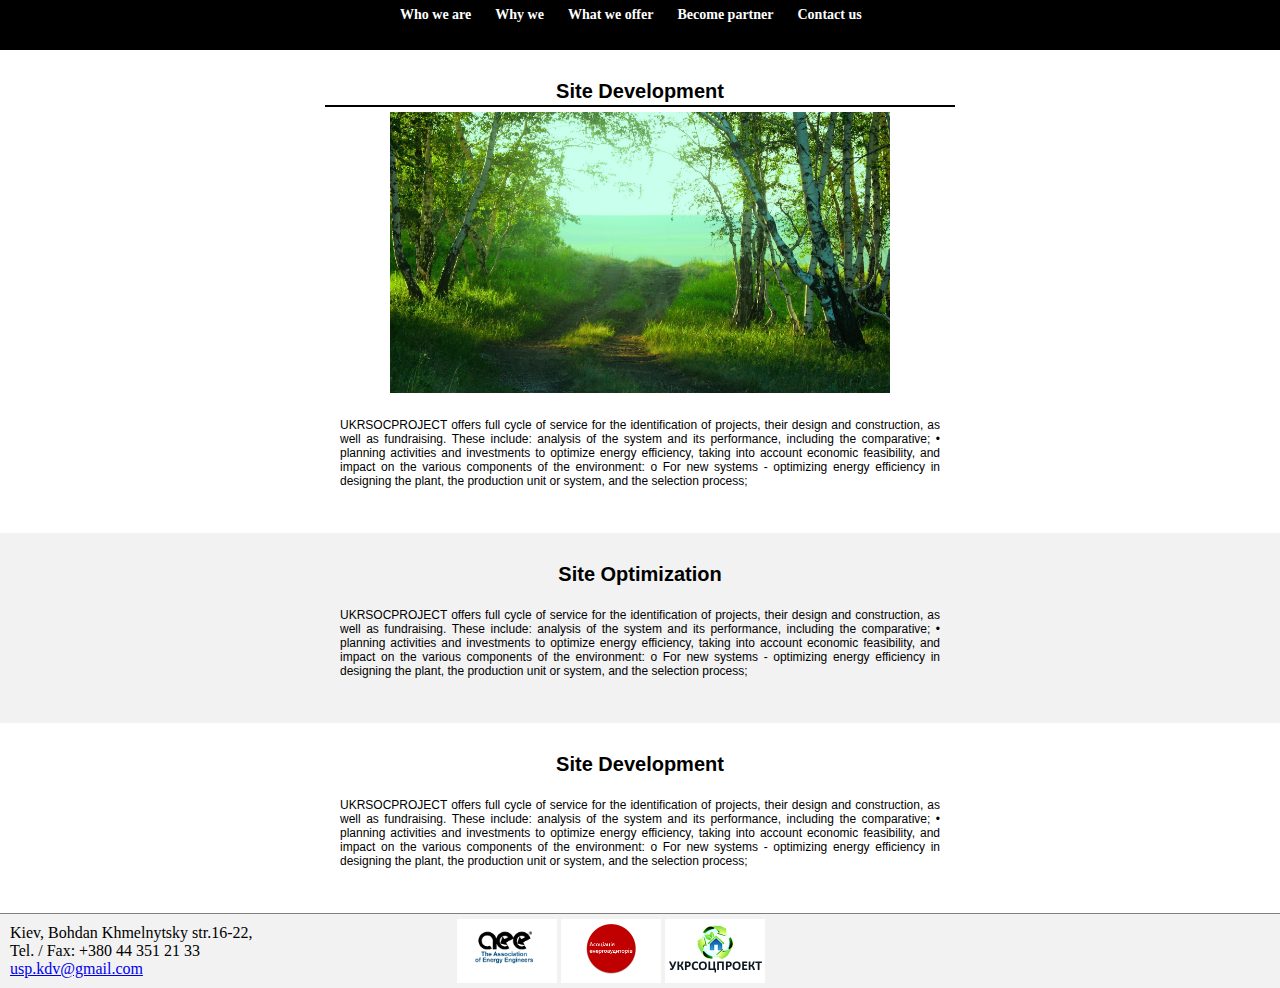
<file: index.html>
<!DOCTYPE html>
<html lang="en">
<html>
    <head>
        <title>main_page</title>
        <!--<meta name="viewport" content="width=device-width, initial-scale=1.0">-->
        <link rel="stylesheet" href="style.css"/>
        <!--<link rel="stylesheet" href="http://www.w3schools.com/lib/w3.css">-->
        <meta name="viewport" content="width=device-width, initial-scale=1">
        <!--<script src="slide_show.js"></script>-->
    </head>
    <body> 
        <header>
        <nav>
            <div span="buttons_menu"> <a href="">Who we are</a></div>
            <div span="buttons_menu"> <a href="">Why we</a></div>
            <div span="buttons_menu"> <a href="">What we offer</a></div>
            <div span="buttons_menu"> <a href="">Become partner</a></div>
            <div span="buttons_menu"> <a href="">Contact us</a></div>
        </nav>
        <!--<div id="string"></div>-->
</header>
        <section>
            <article id="adv1">
                <div span="advertising1"> 
                <h1>Site Development</h1>
                <div id="hr"></div>
                <div class="w3-content w3-section" style="max-width:500px">
                    <img class="mySlides w3-animate-fading" src="img/nature/nature1.jpg" style="width:100%">
                    <img class="mySlides w3-animate-fading" src="img/nature/nature2.jpg" style="width:100%">
                    <img class="mySlides w3-animate-fading" src="img/nature/nature3.jpg" style="width:100%">
                </div>
                        <p> UKRSOCPROJECT offers full cycle of service for the identification of projects, 
                            their design and construction, as well as fundraising. These include: analysis of the system and its performance, 
                            including the comparative; •	planning activities and investments to optimize energy efficiency, taking into 
                            account economic feasibility, and impact on the various components of the environment: o	For new systems - 
                            optimizing energy efficiency in designing the plant, the production unit or system, and the selection process; 
                        </p> 
                </div>
                <!--<div span="advertising1">-->
                <!--    <h1>Site providing</h1>-->
                <!--        <p> UKRSOCPROJECT offers full cycle of service for the identification of projects, -->
                <!--            their design and construction, as well as fundraising. These include: analysis of the system and its performance, -->
                <!--            including the comparative; •	planning activities and investments to optimize energy efficiency, taking into -->
                <!--            account economic feasibility, and impact on the various components of the environment: o	For new systems - -->
                <!--            optimizing energy efficiency in designing the plant, the production unit or system, and the selection process; -->
                <!--        </p> -->
                <!--</div>-->
                <!--<div span="advertising1">-->
                <!--    <h1>Site optimization</h1>-->
                <!--        <p> UKRSOCPROJECT offers full cycle of service for the identification of projects, -->
                <!--            their design and construction, as well as fundraising. These include: analysis of the system and its performance, -->
                <!--            including the comparative; •	planning activities and investments to optimize energy efficiency, taking into -->
                <!--            account economic feasibility, and impact on the various components of the environment: o	For new systems - -->
                <!--            optimizing energy efficiency in designing the plant, the production unit or system, and the selection process; -->
                <!--        </p> -->
                <!--</div>-->
            </article>
            <!--<div id="string"></div>-->
            <article id="adv2">
                <div span="advertising2"> 
                <h1>Site Optimization</h1>
                <!--<div class="w3-content w3-section" style="max-width:400px">-->
                <!--    <img class="myTlides w3-animate-fading" src="img/nature/nature1.jpg" style="width:100%">-->
                <!--    <img class="myTlides w3-animate-fading" src="img/nature/nature2.jpg" style="width:100%">-->
                <!--    <img class="myTlides w3-animate-fading" src="img/nature/nature3.jpg" style="width:100%">-->
                <!--</div>-->
                        <p> UKRSOCPROJECT offers full cycle of service for the identification of projects, 
                            their design and construction, as well as fundraising. These include: analysis of the system and its performance, 
                            including the comparative; •	planning activities and investments to optimize energy efficiency, taking into 
                            account economic feasibility, and impact on the various components of the environment: o	For new systems - 
                            optimizing energy efficiency in designing the plant, the production unit or system, and the selection process; 
                        </p> 
                </div>
                <!--<div span="advertising2">-->
                <!--    <h1>Site providing</h1>-->
                <!--        <p> UKRSOCPROJECT offers full cycle of service for the identification of projects, -->
                <!--            their design and construction, as well as fundraising. These include: analysis of the system and its performance, -->
                <!--            including the comparative; •	planning activities and investments to optimize energy efficiency, taking into -->
                <!--            account economic feasibility, and impact on the various components of the environment: o	For new systems - -->
                <!--            optimizing energy efficiency in designing the plant, the production unit or system, and the selection process; -->
                <!--        </p> -->
                <!--</div>-->
                <!--<div span="advertising2">-->
                <!--    <h1>Site optimization</h1>-->
                <!--        <p> UKRSOCPROJECT offers full cycle of service for the identification of projects, -->
                <!--            their design and construction, as well as fundraising. These include: analysis of the system and its performance, -->
                <!--            including the comparative; •	planning activities and investments to optimize energy efficiency, taking into -->
                <!--            account economic feasibility, and impact on the various components of the environment: o	For new systems - -->
                <!--            optimizing energy efficiency in designing the plant, the production unit or system, and the selection process; -->
                <!--        </p> -->
                <!--</div>-->
            </article>
            <!--<div id="string"></div>-->
            <article id="adv3">
                <div span="advertising3"> 
                <h1>Site Development</h1>
                        <p> UKRSOCPROJECT offers full cycle of service for the identification of projects, 
                            their design and construction, as well as fundraising. These include: analysis of the system and its performance, 
                            including the comparative; •	planning activities and investments to optimize energy efficiency, taking into 
                            account economic feasibility, and impact on the various components of the environment: o	For new systems - 
                            optimizing energy efficiency in designing the plant, the production unit or system, and the selection process; 
                        </p> 
                </div>
                <!--<div span="advertising3">-->
                <!--    <h1>Site providing</h1>-->
                <!--        <p> UKRSOCPROJECT offers full cycle of service for the identification of projects, -->
                <!--            their design and construction, as well as fundraising. These include: analysis of the system and its performance, -->
                <!--            including the comparative; •	planning activities and investments to optimize energy efficiency, taking into -->
                <!--            account economic feasibility, and impact on the various components of the environment: o	For new systems - -->
                <!--            optimizing energy efficiency in designing the plant, the production unit or system, and the selection process; -->
                <!--        </p> -->
                <!--</div>-->
                <!--<div span="advertising3">-->
                <!--    <h1>Site optimization</h1>-->
                <!--        <p> UKRSOCPROJECT offers full cycle of service for the identification of projects, -->
                <!--            their design and construction, as well as fundraising. These include: analysis of the system and its performance, -->
                <!--            including the comparative; •	planning activities and investments to optimize energy efficiency, taking into -->
                <!--            account economic feasibility, and impact on the various components of the environment: o	For new systems - -->
                <!--            optimizing energy efficiency in designing the plant, the production unit or system, and the selection process; -->
                <!--        </p> -->
                <!--</div>-->
            </article>
            <div id="string"></div>
</section>
        <footer>
                      <div>
                          <div class="adress">
                            <p class="adress">Kiev, Bohdan Khmelnytsky str.16-22,<br> Tel. / Fax: +380 44 351 21 33<br> <a href="mailto:usp.kdv@gmail.com">usp.kdv@gmail.com</a></p>
                          </div>
                          <div class="partners"><a href="http://www.aee-ua.org/" target="_blank"><img  class="logo" src="img/aee.png" alt="AEE"></a></div>
                          <div class="partners"><a href="http://www.aea.org.ua/" target="_blank"><img  class="logo" src="img/aea.png" alt="AEA"></a></div>
                          <div class="partners"><a href="http://www.usp.kiev.ua/" target="_blank"><img class="logo" src="img/logo_usp.png" alt="UKRSOCPROJECT"></a></div>
                      </div>
        </footer>
     <script>
    var myIndex = 0;
    carousel();
    
    function carousel() {
        var i;
        var x = document.getElementsByClassName("mySlides");
        for (i = 0; i < x.length; i++) {
          x[i].style.display = "none";  
        }
        myIndex++;
        if (myIndex > x.length) {myIndex = 1}    
        x[myIndex-1].style.display = "block";  
        setTimeout(carousel, 9000);  
        // var y = document.getElementsByClassName("myTlides");
        // for (i = 0; i < y.length; i++) {
        //   y[i].style.display = "none";  
        // }
        // myIndex++;
        // if (myIndex > y.length) {myIndex = 1}    
        // y[myIndex-1].style.display = "block";  
        // setTimeout(carousel, 9000);    
        
    }
     </script>
</body> 
</html>
</file>
<file: style.css>
* {
    /*box-sizing: border-box;*/
    margin: 0px;
    padding: 0px;
}
body {
    margin: 0px auto;
    width: 100%;
    /*background-image: url("main_screen_bg.jpg");*/
}
/*img {*/
/*    position: inherit;*/
/*    opacity: 0.8;*/
/*}*/
header {
    background-color: black;
    padding: 0px;
    margin: /*-5px auto*/ 0px auto;
    margin-top:0px;
    width: 100%;
    min-height: 50px;
}
nav {
    background-color: black;
    border-color: black;
    margin: 0px auto;
    width: 90%;
    max-width: 500px;
    text-align
    /*display: flex;   */
    /*flex-flow:row wrap;*/
    /*-ms-flex-flow:row wrap;*/
}    
nav div  {
    display: inline-block;
    margin: 5px 10px;
    /*width: auto;*/
    text-align: center;
    background-color: black;
    transition-duration: 1s;
    /*border: 3px solid white;*/
    /*border-radius: 3px;*/
}
nav div:hover {
    display: inline-block;
    margin: 5px 10px;
    /*width: 100px;*/
    text-align: center;
    color: black;
    background-color: white;
}
nav div a {
    text-decoration: none;
    font-size: 14px;
    font-weight: bold;
    color: white;
}
nav div a:hover {
    text-decoration: none;
    font-size: 14px;
    font-weight: bold;
    color: black;
}
section {
    /*background-color: white;*/
    /*overflow-y: auto;*/
    margin: 0px auto;
    width: 100%;
}
section #adv1 {
    background-color: rgb(255, 255, 255);
}
section #adv2 {
    background-color: rgb(242, 242, 242);
}
section #adv3 {
    background-color: rgb(255, 255, 255);
}
article {
    /*background-color: white;*/
    margin: 0px auto;
    padding: 5px 0px;
    width: 100%;

    /*max-width: 700px;*/
    /*background-color: #80e5ff;*/
}
article div {
    font-size: 10px;
    margin: 20px auto;
    width: 90%;   
    max-width: 700px;
}
article div h1 {
    font-size: 20px;
    font-family: sans-serif;
    text-align: center;
    padding-top: 5px;
    padding-bottom: 2px;
    color: black;
    /*background-color: white;*/
    /*border: 1px solid black;*/
    /*border-radius: 5px 5px 0px 0px;*/
}

article div p {
    font-size: 12px;
    font-family: sans-serif;
    text-align: center;
    padding: 20px 50px 20px 50px;
    text-align: justify; 
    /*color: black;*/
    /*border: 1px solid black;*/
    /*border-radius: 0px 0px 5px 5px;*/
 }    
div#hr {
  height: 2px;
  background-color: black; 
  margin: 0 auto;
  padding: 0px;
} 
footer {
    color: black;
    background-color: rgb(242, 242, 242);
    padding: 0px;
    margin: 0px auto;
    width: 100%;
}    

/*****footer *****/
div#string {
  height: 1px;
  background-color: grey; 
  margin: 0 auto;
  padding: 0px;
}
img.logo {
  padding: 0px;
  margin: 0px;
  max-height: 50px;
  width: auto;
}
div.partners{
  text-align: center;
  width: 100px;
  height: auto;
  background-color: white;

  
}
div.partners:hover{
  text-align: center;
  width: 100px;
  height: auto;
  border-style: outset;
  border-radius: 5px;
  box-shadow: 3px 3px 1px 1px rgba(127, 132, 126, 0.7);
  transition-duration: 0.3s;
  -webkit-transition-duration: 0.3s;
  -moz-transition-duration: 0.3s;
  -o-transition-duration: 0.3s;
  padding: 1px 0px;
  margin: 1px auto;

  
}
div.adress, div.partners{
  display: inline-block;
  padding: 5px 0px;
  margin: 5px auto;
}

footer div.partners{
  float: none;
}

footer div p  {
  padding: 0px 200px 0px 10px;
  margin: 0px;
}


@media all and (max-width: 816px) {
footer {
  width: 100%;
}    
footer div p  {
  padding: 0px 90px 0px 10px;
  margin: 0px;
}
}

@media all and (max-width: 700px) {
nav {
    width: 100%;
    max-width: 500px; 
}    
article {
    width: 100%;
    max-width: 700px;
}
article div {
    font-size: 10px;
    /*background-color: black;*/
    /*color: black;*/
    border-radius: 15px;
    margin: 10px auto;
    width: 90%;    
}
article div p {
    font-size: 12px;
    font-family: sans-serif;
    text-align: left;
    padding: 20px 10px 20px 10px;
}
footer {
    width: 100%;
}    
footer div {
  text-align: center;
  padding: 0px auto;
  margin: 0px ;
}
footer div p  {
  padding: 0px;
  margin: 0px 0px 0px 0px;
}
}
  
@media all and (max-width: 240px) {
nav div  {
    display: inline-block;
    margin: 0px auto;
    padding: 3px;
    width: 100%;
    text-align: center;
    color: white;
    background-color: black;
}
nav div:hover {
    display: inline-block;
    margin: 0px;
    width: 100%;
    text-align: center;
    color: black;
    background-color: white;
}
article div p {
    font-size: 12px;
    font-family: sans-serif;
    text-align: left;
    padding: 10px 5px 10px 5px;
}

}



/********************css for slide bar**********************/




.w3-section{margin-top:5px!important;margin-bottom:5px!important}

/*@-webkit-keyframes w3-spin{*/
/*0%{-webkit-transform:rotate(0deg);transform:rotate(0deg)}*/
/*100%{-webkit-transform:rotate(359deg);transform:rotate(359deg)}}*/
@keyframes w3-spin{
0%{-webkit-transform:rotate(0deg);transform: rotate(0deg)}
100%{-webkit-transform:rotate(359deg);transform:rotate(359deg)}}
.w3-animate-fading{-webkit-animation:fading 10s infinite;animation:fading 10s infinite}
@-webkit-keyframes fading{0%{opacity:0}50%{opacity:1}100%{opacity:0}}
@keyframes fading{0%{opacity:0}50%{opacity:1}100%{opacity:0}}
.w3-animate-opacity{-webkit-animation:opac 1.5s;animation:opac 1.5s}
@-webkit-keyframes opac{from{opacity:0} to{opacity:1}}
/*@keyframes opac{from{opacity:0} to{opacity:1}}*/
/*.w3-animate-top{position:relative;-webkit-animation:animatetop 0.4s;animation:animatetop 0.4s}*/
/*@-webkit-keyframes animatetop{from{top:-300px;opacity:0} to{top:0;opacity:1}}*/
/*@keyframes animatetop{from{top:-300px;opacity:0} to{top:0;opacity:1}}*/
/*.w3-animate-left{position:relative;-webkit-animation:animateleft 0.4s;animation:animateleft 0.4s}*/
/*@-webkit-keyframes animateleft{from{left:-300px;opacity:0} to{left:0;opacity:1}}*/
/*@keyframes animateleft{from{left:-300px;opacity:0} to{left:0;opacity:1}}*/
/*.w3-animate-right{position:relative;-webkit-animation:animateright 0.4s;animation:animateright 0.4s}*/
/*@-webkit-keyframes animateright{from{right:-300px;opacity:0} to{right:0;opacity:1}}*/
/*@keyframes animateright{from{right:-300px;opacity:0} to{right:0;opacity:1}}*/
/*.w3-animate-bottom{position:relative;-webkit-animation:animatebottom 0.4s;animation:animatebottom 0.4s}*/
/*@-webkit-keyframes animatebottom{from{bottom:-300px;opacity:0} to{bottom:0px;opacity:1}}*/
/*@keyframes animatebottom{from{bottom:-300px;opacity:0} to{bottom:0;opacity:1}}*/
/*.w3-animate-zoom {-webkit-animation:animatezoom 0.6s;animation:animatezoom 0.6s}*/
/*@-webkit-keyframes animatezoom{from{-webkit-transform:scale(0)} to{-webkit-transform:scale(1)}}*/
/*@keyframes animatezoom{from{transform:scale(0)} to{transform:scale(1)}}*/
/*.w3-animate-input{-webkit-transition:width 0.4s ease-in-out;transition:width 0.4s ease-in-out}.w3-animate-input:focus{width:100%!important}*/
/*.w3-transparent{background-color:transparent!important}*/
/*.w3-hover-none:hover{box-shadow:none!important;background-color:transparent!important}*/
/*.w3-amber,.w3-hover-amber:hover{color:#000!important;background-color:#ffc107!important}*/
/*.w3-aqua,.w3-hover-aqua:hover{color:#000!important;background-color:#00ffff!important}*/
/*.w3-blue,.w3-hover-blue:hover{color:#fff!important;background-color:#2196F3!important}*/
/*.w3-light-blue,.w3-hover-light-blue:hover{color:#000!important;background-color:#87CEEB!important}*/
/*.w3-brown,.w3-hover-brown:hover{color:#fff!important;background-color:#795548!important}*/
/*.w3-cyan,.w3-hover-cyan:hover{color:#000!important;background-color:#00bcd4!important}*/
/*.w3-blue-grey,.w3-hover-blue-grey:hover{color:#fff!important;background-color:#607d8b!important}*/
/*.w3-green,.w3-hover-green:hover{color:#fff!important;background-color:#4CAF50!important}*/
/*.w3-light-green,.w3-hover-light-green:hover{color:#000!important;background-color:#8bc34a!important}*/
/*.w3-indigo,.w3-hover-indigo:hover{color:#fff!important;background-color:#3f51b5!important}*/
/*.w3-khaki,.w3-hover-khaki:hover{color:#000!important;background-color:#f0e68c!important}*/
/*.w3-lime,.w3-hover-lime:hover{color:#000!important;background-color:#cddc39!important}*/
/*.w3-orange,.w3-hover-orange:hover{color:#000!important;background-color:#ff9800!important}*/
/*.w3-deep-orange,.w3-hover-deep-orange:hover{color:#fff!important;background-color:#ff5722!important}*/
/*.w3-pink,.w3-hover-pink:hover{color:#fff!important;background-color:#e91e63!important}*/
/*.w3-purple,.w3-hover-purple:hover{color:#fff!important;background-color:#9c27b0!important}*/
/*.w3-deep-purple,.w3-hover-deep-purple:hover{color:#fff!important;background-color:#673ab7!important}*/
/*.w3-red,.w3-hover-red:hover{color:#fff!important;background-color:#f44336!important}*/
/*.w3-sand,.w3-hover-sand:hover{color:#000!important;background-color:#fdf5e6!important}*/
/*.w3-teal,.w3-hover-teal:hover{color:#fff!important;background-color:#009688!important}*/
/*.w3-yellow,.w3-hover-yellow:hover{color:#000!important;background-color:#ffeb3b!important}*/
/*.w3-white,.w3-hover-white:hover{color:#000!important;background-color:#fff!important}*/
/*.w3-black,.w3-hover-black:hover{color:#fff!important;background-color:#000!important}*/
/*.w3-grey,.w3-hover-grey:hover{color:#000!important;background-color:#9e9e9e!important}*/
/*.w3-light-grey,.w3-hover-light-grey:hover{color:#000!important;background-color:#f1f1f1!important}*/
/*.w3-dark-grey,.w3-hover-dark-grey:hover{color:#fff!important;background-color:#616161!important}*/
/*.w3-pale-red,.w3-hover-pale-red:hover{color:#000!important;background-color:#ffe7e7!important}.w3-pale-green,.w3-hover-pale-green:hover{color:#000!important;background-color:#e7ffe7!important}*/
/*.w3-pale-yellow,.w3-hover-pale-yellow:hover{color:#000!important;background-color:#ffffd7!important}.w3-pale-blue,.w3-hover-pale-blue:hover{color:#000!important;background-color:#e7ffff!important}*/
/*.w3-text-amber,.w3-hover-text-amber:hover{color:#ffc107!important}*/
/*.w3-text-aqua,.w3-hover-text-aqua:hover{color:#00ffff!important}*/
/*.w3-text-blue,.w3-hover-text-blue:hover{color:#2196F3!important}*/
/*.w3-text-light-blue,.w3-hover-text-light-blue:hover{color:#87CEEB!important}*/
/*.w3-text-brown,.w3-hover-text-brown:hover{color:#795548!important}*/
/*.w3-text-cyan,.w3-hover-text-cyan:hover{color:#00bcd4!important}*/
/*.w3-text-blue-grey,.w3-hover-text-blue-grey:hover{color:#607d8b!important}*/
/*.w3-text-green,.w3-hover-text-green:hover{color:#4CAF50!important}*/
/*.w3-text-light-green,.w3-hover-text-light-green:hover{color:#8bc34a!important}*/
/*.w3-text-indigo,.w3-hover-text-indigo:hover{color:#3f51b5!important}*/
/*.w3-text-khaki,.w3-hover-text-khaki:hover{color:#b4aa50!important}*/
/*.w3-text-lime,.w3-hover-text-lime:hover{color:#cddc39!important}*/
/*.w3-text-orange,.w3-hover-text-orange:hover{color:#ff9800!important}*/
/*.w3-text-deep-orange,.w3-hover-text-deep-orange:hover{color:#ff5722!important}*/
/*.w3-text-pink,.w3-hover-text-pink:hover{color:#e91e63!important}*/
/*.w3-text-purple,.w3-hover-text-purple:hover{color:#9c27b0!important}*/
/*.w3-text-deep-purple,.w3-hover-text-deep-purple:hover{color:#673ab7!important}*/
/*.w3-text-red,.w3-hover-text-red:hover{color:#f44336!important}*/
/*.w3-text-sand,.w3-hover-text-sand:hover{color:#fdf5e6!important}*/
/*.w3-text-teal,.w3-hover-text-teal:hover{color:#009688!important}*/
/*.w3-text-yellow,.w3-hover-text-yellow:hover{color:#d2be0e!important}*/
/*.w3-text-white,.w3-hover-text-white:hover{color:#fff!important}*/
/*.w3-text-black,.w3-hover-text-black:hover{color:#000!important}*/
/*.w3-text-grey,.w3-hover-text-grey:hover{color:#757575!important}*/
/*.w3-text-light-grey,.w3-hover-text-light-grey:hover{color:#f1f1f1!important}*/
/*.w3-text-dark-grey,.w3-hover-text-dark-grey:hover{color:#3a3a3a!important}*/
/*.w3-border-amber,.w3-hover-border-amber:hover{border-color:#ffc107!important}*/
/*.w3-border-aqua,.w3-hover-border-aqua:hover{border-color:#00ffff!important}*/
/*.w3-border-blue,.w3-hover-border-blue:hover{border-color:#2196F3!important}*/
/*.w3-border-light-blue,.w3-hover-border-light-blue:hover{border-color:#87CEEB!important}*/
/*.w3-border-brown,.w3-hover-border-brown:hover{border-color:#795548!important}*/
/*.w3-border-cyan,.w3-hover-border-cyan:hover{border-color:#00bcd4!important}*/
/*.w3-border-blue-grey,.w3-hover-blue-grey:hover{border-color:#607d8b!important}*/
/*.w3-border-green,.w3-hover-border-green:hover{border-color:#4CAF50!important}*/
/*.w3-border-light-green,.w3-hover-border-light-green:hover{border-color:#8bc34a!important}*/
/*.w3-border-indigo,.w3-hover-border-indigo:hover{border-color:#3f51b5!important}*/
/*.w3-border-khaki,.w3-hover-border-khaki:hover{border-color:#f0e68c!important}*/
/*.w3-border-lime,.w3-hover-border-lime:hover{border-color:#cddc39!important}*/
/*.w3-border-orange,.w3-hover-border-orange:hover{border-color:#ff9800!important}*/
/*.w3-border-deep-orange,.w3-hover-border-deep-orange:hover{border-color:#ff5722!important}*/
/*.w3-border-pink,.w3-hover-border-pink:hover{border-color:#e91e63!important}*/
/*.w3-border-purple,.w3-hover-border-purple:hover{border-color:#9c27b0!important}*/
/*.w3-border-deep-purple,.w3-hover-border-deep-purple:hover{border-color:#673ab7!important}*/
/*.w3-border-red,.w3-hover-border-red:hover{border-color:#f44336!important}*/
/*.w3-border-sand,.w3-hover-border-sand:hover{border-color:#fdf5e6!important}*/
/*.w3-border-teal,.w3-hover-border-teal:hover{border-color:#009688!important}*/
/*.w3-border-yellow,.w3-hover-border-yellow:hover{border-color:#ffeb3b!important}*/
/*.w3-border-white,.w3-hover-border-white:hover{border-color:#fff!important}*/
/*.w3-border-black,.w3-hover-border-black:hover{border-color:#000!important}*/
/*.w3-border-grey,.w3-hover-border-grey:hover{border-color:#9e9e9e!important}*/
/*.w3-border-light-grey,.w3-hover-border-light-grey:hover{border-color:#f1f1f1!important}*/
/*.w3-border-dark-grey,.w3-hover-border-dark-grey:hover{border-color:#616161!important}*/
/*.w3-border-pale-red,.w3-hover-border-pale-red:hover{border-color:#ffe7e7!important}.w3-border-pale-green,.w3-hover-border-pale-green:hover{border-color:#e7ffe7!important}*/
/*.w3-border-pale-yellow,.w3-hover-border-pale-yellow:hover{border-color:#ffffd7!important}.w3-border-pale-blue,.w3-hover-border-pale-blue:hover{border-color:#e7ffff!important}*/
/*.w3-opacity,.w3-hover-opacity:hover{opacity:0.60}*/
/*.w3-text-shadow{text-shadow:1px 1px 0 #444}.w3-text-shadow-white*/

/*SLIDE BAR 2*/
</file>
